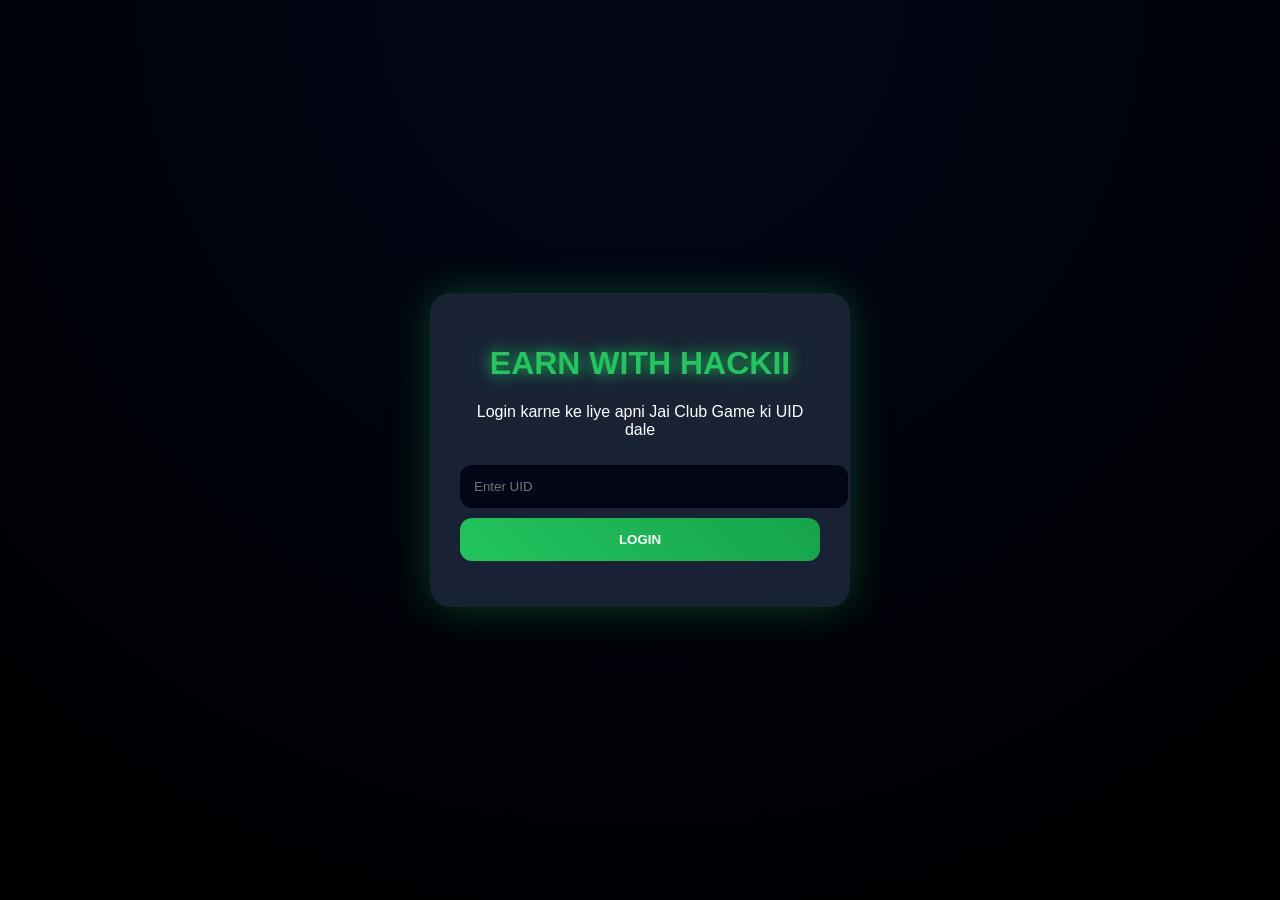
<file: index.html>
<!DOCTYPE html>
<html>
<head>
  <title>EARN WITH HACKII</title>
  <link rel="stylesheet" href="assets/css/style.css">
</head>
<body>

<div class="card">
  <h1>EARN WITH HACKII</h1>
  <p>Login karne ke liye apni Jai Club Game ki UID dale</p>

  <input type="text" id="uid" placeholder="Enter UID">
  <button onclick="login()">LOGIN</button>

  <p id="msg"></p>
</div>

<script src="assets/js/app.js"></script>
</body>
</html>
</file>
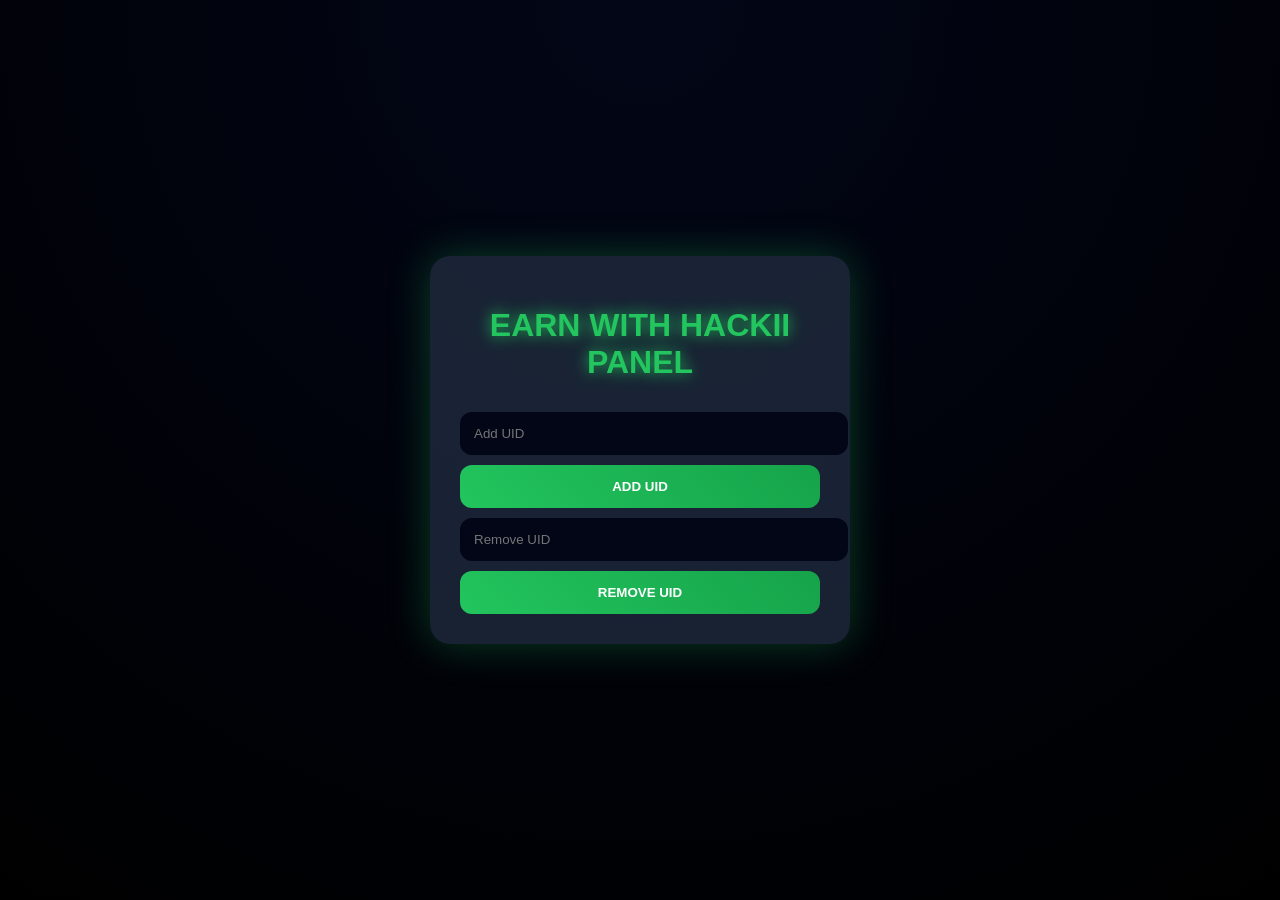
<file: admin.html>
<!DOCTYPE html>
<html>
<head>
<link rel="stylesheet" href="assets/css/style.css">
</head>
<body>

<div class="card">
  <h1>EARN WITH HACKII PANEL</h1>

  <input id="newUID" placeholder="Add UID">
  <button onclick="addUID()">ADD UID</button>

  <input id="delUID" placeholder="Remove UID">
  <button onclick="removeUID()">REMOVE UID</button>
</div>

<script src="assets/js/app.js"></script>
</body>
</html>
</file>
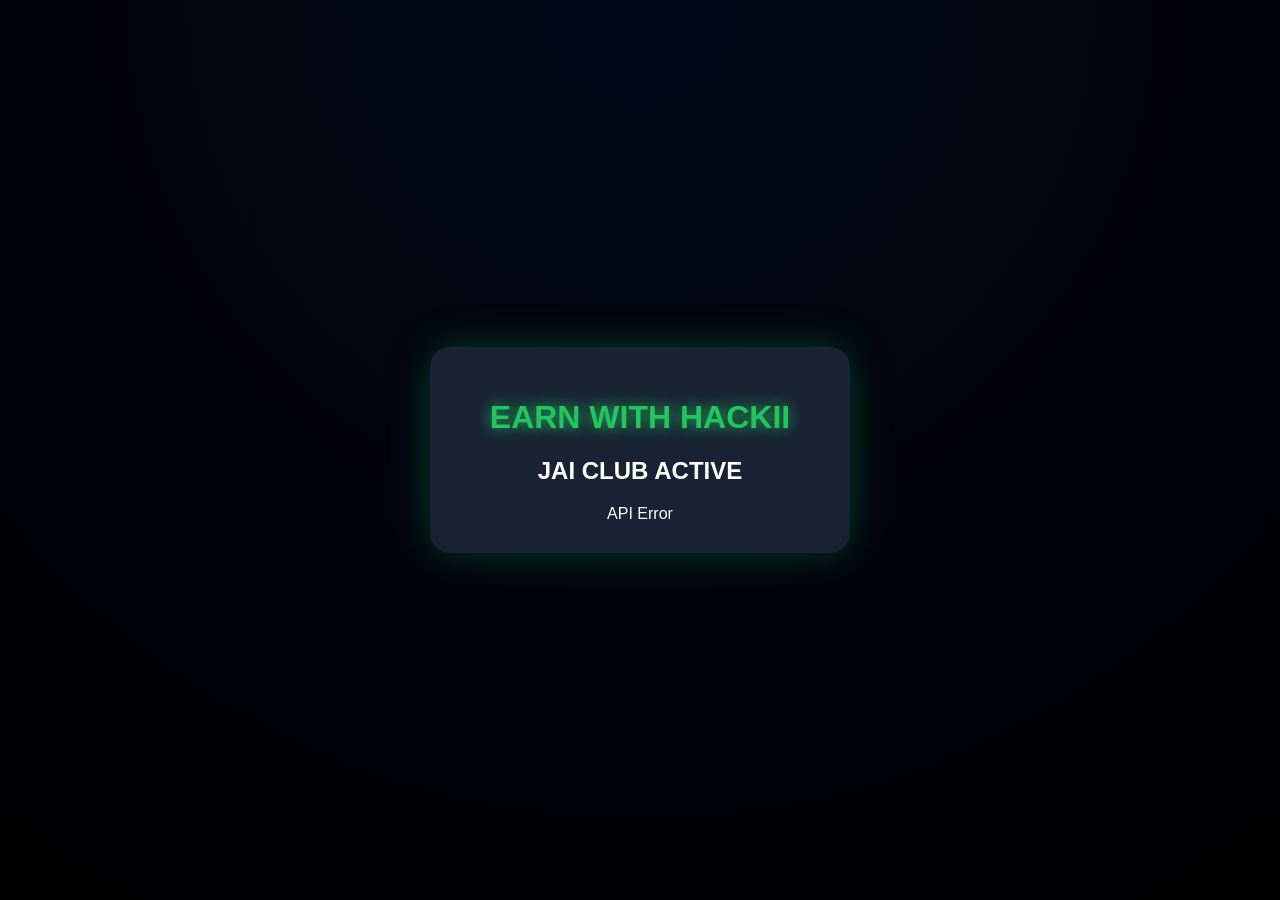
<file: dashboard.html>
<!DOCTYPE html>
<html>
<head>
<link rel="stylesheet" href="assets/css/style.css">
</head>
<body>

<div class="card">
  <h1>EARN WITH HACKII</h1>
  <h2>JAI CLUB ACTIVE</h2>

  <div id="data" class="loading">Loading...</div>
</div>

<script src="assets/js/app.js"></script>

<script>
window.onload = function(){
  loadData();
  setInterval(loadData, 5000);
}
</script>

</body>
</html>
</file>
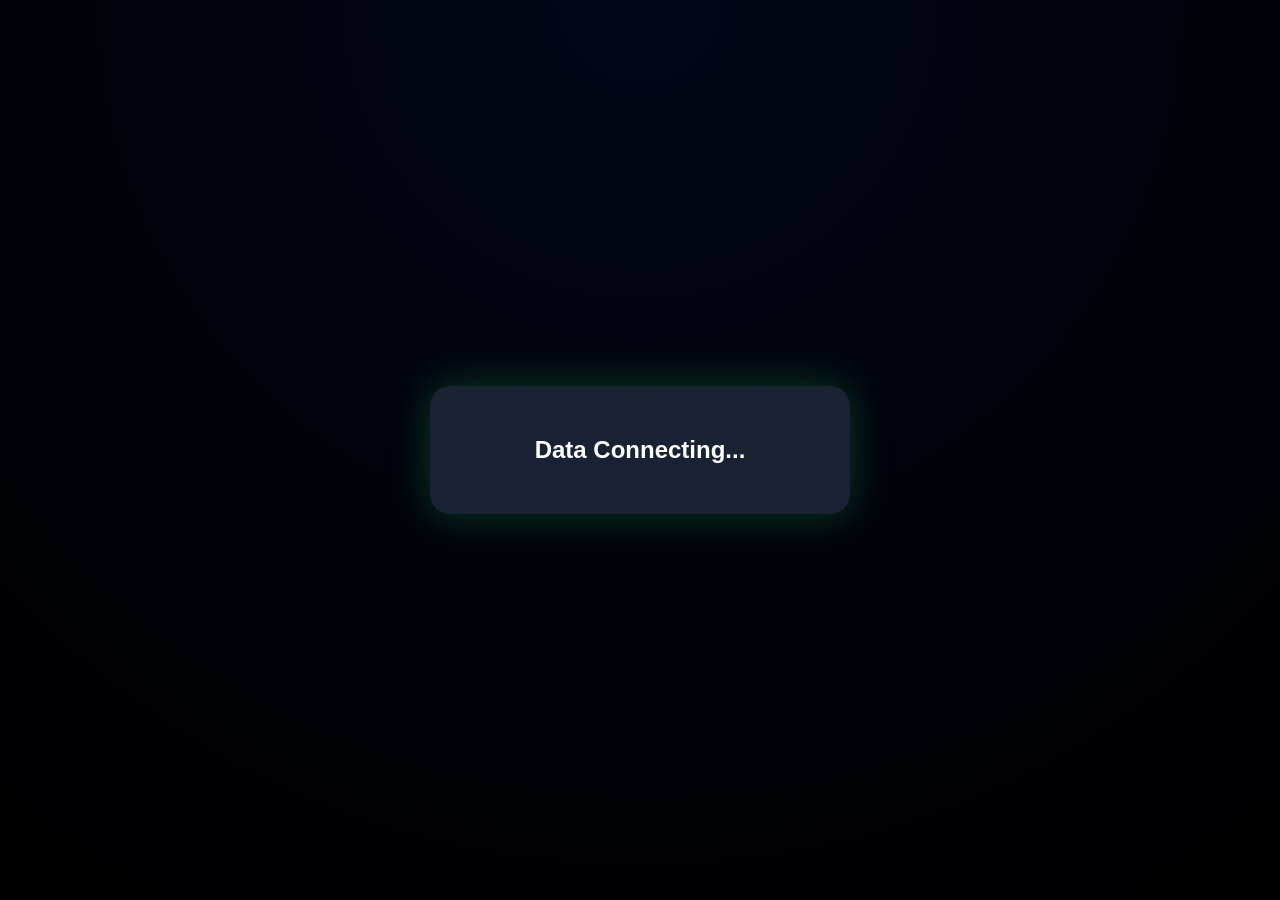
<file: loading.html>
<!DOCTYPE html>
<html>
<head>
<link rel="stylesheet" href="assets/css/style.css">
</head>
<body>

<div class="card">
  <h2 id="status" class="loading">Data Connecting...</h2>
</div>

<script>
let steps = ["Data Connecting...", "Server Connecting...", "Done ✅"];
let i = 0;

function run(){
  if(i < steps.length){
    document.getElementById("status").innerText = steps[i];
    i++;
    setTimeout(run, 1200);
  } else {
    setTimeout(()=>{
      document.body.innerHTML += '<div class="card"><button onclick="go()">JAI CLUB ACTIVE</button></div>';
    },500);
  }
}
run();

function go(){
  window.location.href="dashboard.html";
}
</script>

</body>
</html>
</file>
<file: assets/css/style.css>
body {
  margin:0;
  font-family: 'Segoe UI', sans-serif;
  background: radial-gradient(circle at top, #020617, #000);
  color:#fff;
  display:flex;
  justify-content:center;
  align-items:center;
  height:100vh;
}

.card {
  background: rgba(30,41,59,0.85);
  padding:30px;
  border-radius:20px;
  text-align:center;
  width:90%;
  max-width:360px;
  box-shadow:0 0 40px rgba(34,197,94,0.3);
}

h1 {
  color:#22c55e;
  text-shadow:0 0 15px #22c55e;
}

input {
  width:100%;
  padding:14px;
  margin:10px 0;
  border-radius:12px;
  border:none;
  background:#020617;
  color:white;
}

button {
  width:100%;
  padding:14px;
  background: linear-gradient(45deg,#22c55e,#16a34a);
  border:none;
  border-radius:12px;
  color:white;
  font-weight:bold;
  cursor:pointer;
}

button:hover {
  transform:scale(1.05);
}

.loading {
  animation: blink 1s infinite;
}

@keyframes blink {
  0%{opacity:0.2;}
  50%{opacity:1;}
  100%{opacity:0.2;}
}

#data p {
  background:#020617;
  padding:10px;
  border-radius:10px;
  margin:5px 0;
}
</file>
